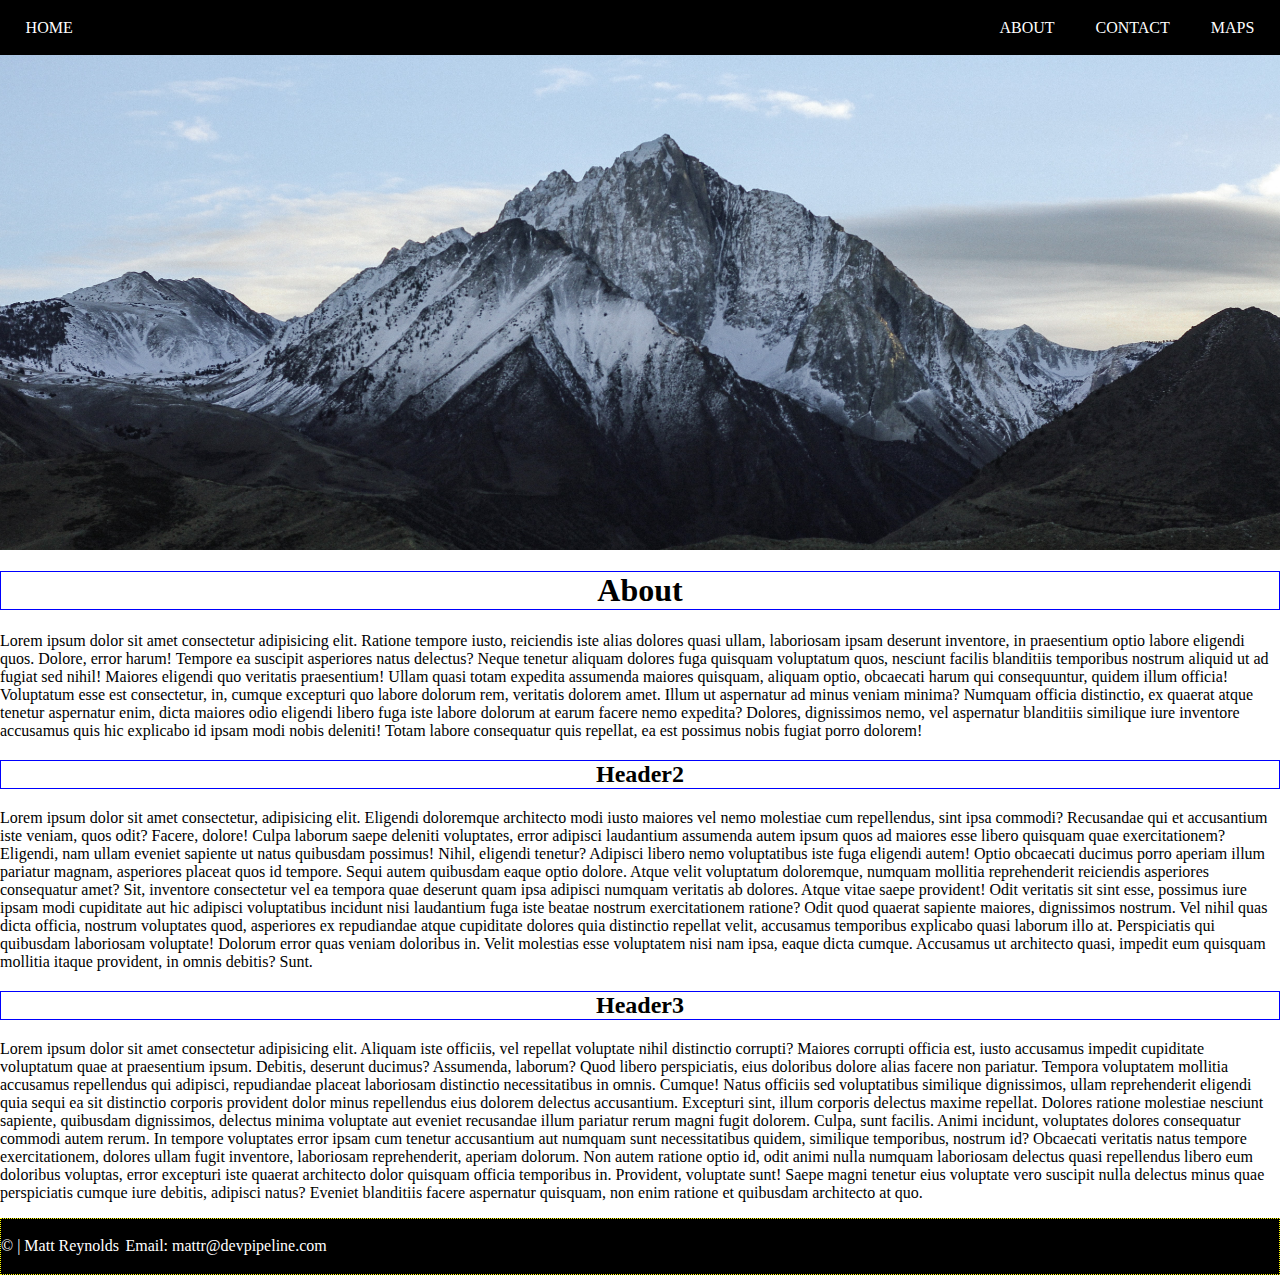
<file: pages/about.html>
<!DOCTYPE html>
<html lang="en">
  <head>
    <meta charset="UTF-8" />
    <meta http-equiv="X-UA-Compatible" content="IE=edge" />
    <meta name="viewport" content="width=device-width, initial-scale=1.0" />
    <title>About</title>
    <link rel="stylesheet" href="/styles/styles.css" />
  </head>
  <body>
    <div class="navbar">
      <div class="logo-wrapper">
        <div class="nav-link">
          <a href="/index.html">HOME</a>
        </div>
      </div>

      <div class="links-wrapper">
        <div class="link-wrapper">
          <div class="nav-link">
            <a href="/pages/about.html">ABOUT</a>
          </div>

          <div class="nav-link">
            <a href="/pages/contact.html">CONTACT</a>
          </div>

          <div class="nav-link">
            <a href="/pages/maps.html">MAPS</a>
          </div>
        </div>
      </div>
    </div>

    <div class="hero-container-about">
      
    </div>
    
    <div class="main-content">
      <div class="header">
        <div class="header">
          <h1>About</h1>
          <p>
            Lorem ipsum dolor sit amet consectetur adipisicing elit. Ratione
            tempore iusto, reiciendis iste alias dolores quasi ullam, laboriosam
            ipsam deserunt inventore, in praesentium optio labore eligendi quos.
            Dolore, error harum! Tempore ea suscipit asperiores natus delectus?
            Neque tenetur aliquam dolores fuga quisquam voluptatum quos, nesciunt
            facilis blanditiis temporibus nostrum aliquid ut ad fugiat sed nihil!
            Maiores eligendi quo veritatis praesentium! Ullam quasi totam expedita
            assumenda maiores quisquam, aliquam optio, obcaecati harum qui
            consequuntur, quidem illum officia! Voluptatum esse est consectetur,
            in, cumque excepturi quo labore dolorum rem, veritatis dolorem amet.
            Illum ut aspernatur ad minus veniam minima? Numquam officia
            distinctio, ex quaerat atque tenetur aspernatur enim, dicta maiores
            odio eligendi libero fuga iste labore dolorum at earum facere nemo
            expedita? Dolores, dignissimos nemo, vel aspernatur blanditiis
            similique iure inventore accusamus quis hic explicabo id ipsam modi
            nobis deleniti! Totam labore consequatur quis repellat, ea est
            possimus nobis fugiat porro dolorem!
          </p>
  
          <h2>Header2</h2>
          <p>
            Lorem ipsum dolor sit amet consectetur, adipisicing elit. Eligendi
            doloremque architecto modi iusto maiores vel nemo molestiae cum
            repellendus, sint ipsa commodi? Recusandae qui et accusantium iste
            veniam, quos odit? Facere, dolore! Culpa laborum saepe deleniti
            voluptates, error adipisci laudantium assumenda autem ipsum quos ad
            maiores esse libero quisquam quae exercitationem? Eligendi, nam ullam
            eveniet sapiente ut natus quibusdam possimus! Nihil, eligendi tenetur?
            Adipisci libero nemo voluptatibus iste fuga eligendi autem! Optio
            obcaecati ducimus porro aperiam illum pariatur magnam, asperiores
            placeat quos id tempore. Sequi autem quibusdam eaque optio dolore.
            Atque velit voluptatum doloremque, numquam mollitia reprehenderit
            reiciendis asperiores consequatur amet? Sit, inventore consectetur vel
            ea tempora quae deserunt quam ipsa adipisci numquam veritatis ab
            dolores. Atque vitae saepe provident! Odit veritatis sit sint esse,
            possimus iure ipsam modi cupiditate aut hic adipisci voluptatibus
            incidunt nisi laudantium fuga iste beatae nostrum exercitationem
            ratione? Odit quod quaerat sapiente maiores, dignissimos nostrum. Vel
            nihil quas dicta officia, nostrum voluptates quod, asperiores ex
            repudiandae atque cupiditate dolores quia distinctio repellat velit,
            accusamus temporibus explicabo quasi laborum illo at. Perspiciatis qui
            quibusdam laboriosam voluptate! Dolorum error quas veniam doloribus
            in. Velit molestias esse voluptatem nisi nam ipsa, eaque dicta cumque.
            Accusamus ut architecto quasi, impedit eum quisquam mollitia itaque
            provident, in omnis debitis? Sunt.
          </p>
  
          <h2>Header3</h2>
          <p>
            Lorem ipsum dolor sit amet consectetur adipisicing elit. Aliquam iste
            officiis, vel repellat voluptate nihil distinctio corrupti? Maiores
            corrupti officia est, iusto accusamus impedit cupiditate voluptatum
            quae at praesentium ipsum. Debitis, deserunt ducimus? Assumenda,
            laborum? Quod libero perspiciatis, eius doloribus dolore alias facere
            non pariatur. Tempora voluptatem mollitia accusamus repellendus qui
            adipisci, repudiandae placeat laboriosam distinctio necessitatibus in
            omnis. Cumque! Natus officiis sed voluptatibus similique dignissimos,
            ullam reprehenderit eligendi quia sequi ea sit distinctio corporis
            provident dolor minus repellendus eius dolorem delectus accusantium.
            Excepturi sint, illum corporis delectus maxime repellat. Dolores
            ratione molestiae nesciunt sapiente, quibusdam dignissimos, delectus
            minima voluptate aut eveniet recusandae illum pariatur rerum magni
            fugit dolorem. Culpa, sunt facilis. Animi incidunt, voluptates dolores
            consequatur commodi autem rerum. In tempore voluptates error ipsam cum
            tenetur accusantium aut numquam sunt necessitatibus quidem, similique
            temporibus, nostrum id? Obcaecati veritatis natus tempore
            exercitationem, dolores ullam fugit inventore, laboriosam
            reprehenderit, aperiam dolorum. Non autem ratione optio id, odit animi
            nulla numquam laboriosam delectus quasi repellendus libero eum
            doloribus voluptas, error excepturi iste quaerat architecto dolor
            quisquam officia temporibus in. Provident, voluptate sunt! Saepe magni
            tenetur eius voluptate vero suscipit nulla delectus minus quae
            perspiciatis cumque iure debitis, adipisci natus? Eveniet blanditiis
            facere aspernatur quisquam, non enim ratione et quibusdam architecto
            at quo.
          </p>
        </div>
      </div>
  
      <div class="footer">
        <div class="copywrite-container">&copy; | Matt Reynolds</div>
  
        <div class="footer-link">
          <a href="mailto:mattr@devpipline.com">Email: mattr@devpipeline.com</a>
        </div>
      </div>
    </body>
  </html>
</file>
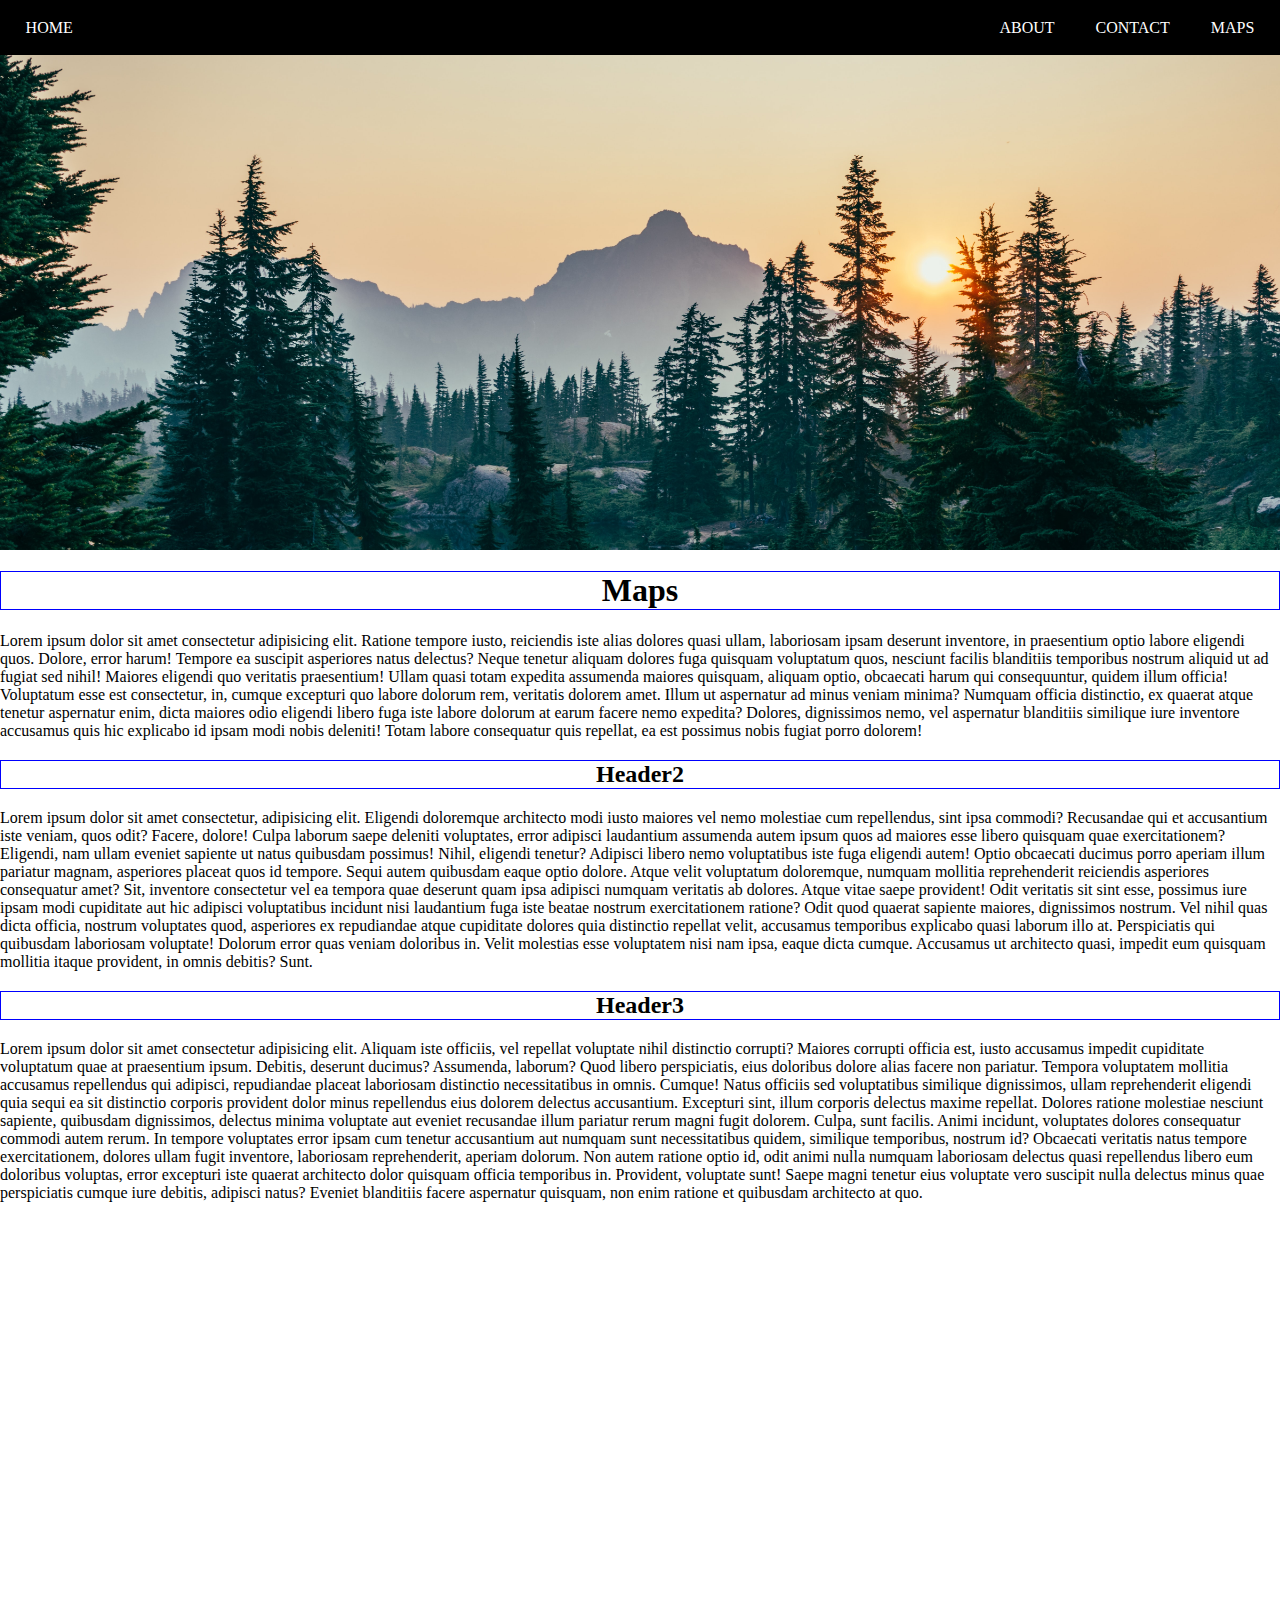
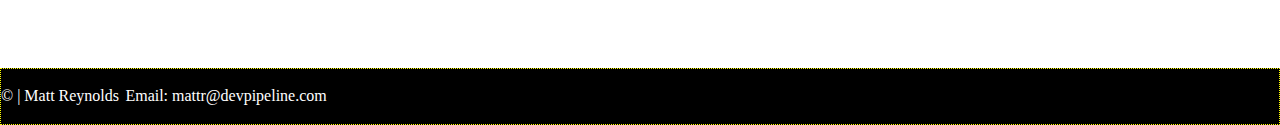
<file: pages/maps.html>
<!DOCTYPE html>
<html lang="en">
  <head>
    <meta charset="UTF-8" />
    <meta http-equiv="X-UA-Compatible" content="IE=edge" />
    <meta name="viewport" content="width=device-width, initial-scale=1.0" />
    <title>Maps</title>
    <link rel="stylesheet" href="/styles/styles.css" />
  </head>
  <body>
    <div class="navbar">
      <div class="logo-wrapper">
        <div class="nav-link">
          <a href="/index.html">HOME</a>
        </div>
      </div>

      <div class="links-wrapper">
        <div class="link-wrapper">
          <div class="nav-link">
            <a href="/pages/about.html">ABOUT</a>
          </div>

          <div class="nav-link">
            <a href="/pages/contact.html">CONTACT</a>
          </div>

          <div class="nav-link">
            <a href="/pages/maps.html">MAPS</a>
          </div>
        </div>
      </div>
    </div>

    <div class="hero-container-maps">
    
    </div>
    
    <div class="main-content">
      <div class="header">
        <div class="header">
          <h1>Maps</h1>
          <p>
            Lorem ipsum dolor sit amet consectetur adipisicing elit. Ratione
            tempore iusto, reiciendis iste alias dolores quasi ullam, laboriosam
            ipsam deserunt inventore, in praesentium optio labore eligendi quos.
            Dolore, error harum! Tempore ea suscipit asperiores natus delectus?
            Neque tenetur aliquam dolores fuga quisquam voluptatum quos, nesciunt
            facilis blanditiis temporibus nostrum aliquid ut ad fugiat sed nihil!
            Maiores eligendi quo veritatis praesentium! Ullam quasi totam expedita
            assumenda maiores quisquam, aliquam optio, obcaecati harum qui
            consequuntur, quidem illum officia! Voluptatum esse est consectetur,
            in, cumque excepturi quo labore dolorum rem, veritatis dolorem amet.
            Illum ut aspernatur ad minus veniam minima? Numquam officia
            distinctio, ex quaerat atque tenetur aspernatur enim, dicta maiores
            odio eligendi libero fuga iste labore dolorum at earum facere nemo
            expedita? Dolores, dignissimos nemo, vel aspernatur blanditiis
            similique iure inventore accusamus quis hic explicabo id ipsam modi
            nobis deleniti! Totam labore consequatur quis repellat, ea est
            possimus nobis fugiat porro dolorem!
          </p>
  
          <h2>Header2</h2>
          <p>
            Lorem ipsum dolor sit amet consectetur, adipisicing elit. Eligendi
            doloremque architecto modi iusto maiores vel nemo molestiae cum
            repellendus, sint ipsa commodi? Recusandae qui et accusantium iste
            veniam, quos odit? Facere, dolore! Culpa laborum saepe deleniti
            voluptates, error adipisci laudantium assumenda autem ipsum quos ad
            maiores esse libero quisquam quae exercitationem? Eligendi, nam ullam
            eveniet sapiente ut natus quibusdam possimus! Nihil, eligendi tenetur?
            Adipisci libero nemo voluptatibus iste fuga eligendi autem! Optio
            obcaecati ducimus porro aperiam illum pariatur magnam, asperiores
            placeat quos id tempore. Sequi autem quibusdam eaque optio dolore.
            Atque velit voluptatum doloremque, numquam mollitia reprehenderit
            reiciendis asperiores consequatur amet? Sit, inventore consectetur vel
            ea tempora quae deserunt quam ipsa adipisci numquam veritatis ab
            dolores. Atque vitae saepe provident! Odit veritatis sit sint esse,
            possimus iure ipsam modi cupiditate aut hic adipisci voluptatibus
            incidunt nisi laudantium fuga iste beatae nostrum exercitationem
            ratione? Odit quod quaerat sapiente maiores, dignissimos nostrum. Vel
            nihil quas dicta officia, nostrum voluptates quod, asperiores ex
            repudiandae atque cupiditate dolores quia distinctio repellat velit,
            accusamus temporibus explicabo quasi laborum illo at. Perspiciatis qui
            quibusdam laboriosam voluptate! Dolorum error quas veniam doloribus
            in. Velit molestias esse voluptatem nisi nam ipsa, eaque dicta cumque.
            Accusamus ut architecto quasi, impedit eum quisquam mollitia itaque
            provident, in omnis debitis? Sunt.
          </p>
  
          <h2>Header3</h2>
          <p>
            Lorem ipsum dolor sit amet consectetur adipisicing elit. Aliquam iste
            officiis, vel repellat voluptate nihil distinctio corrupti? Maiores
            corrupti officia est, iusto accusamus impedit cupiditate voluptatum
            quae at praesentium ipsum. Debitis, deserunt ducimus? Assumenda,
            laborum? Quod libero perspiciatis, eius doloribus dolore alias facere
            non pariatur. Tempora voluptatem mollitia accusamus repellendus qui
            adipisci, repudiandae placeat laboriosam distinctio necessitatibus in
            omnis. Cumque! Natus officiis sed voluptatibus similique dignissimos,
            ullam reprehenderit eligendi quia sequi ea sit distinctio corporis
            provident dolor minus repellendus eius dolorem delectus accusantium.
            Excepturi sint, illum corporis delectus maxime repellat. Dolores
            ratione molestiae nesciunt sapiente, quibusdam dignissimos, delectus
            minima voluptate aut eveniet recusandae illum pariatur rerum magni
            fugit dolorem. Culpa, sunt facilis. Animi incidunt, voluptates dolores
            consequatur commodi autem rerum. In tempore voluptates error ipsam cum
            tenetur accusantium aut numquam sunt necessitatibus quidem, similique
            temporibus, nostrum id? Obcaecati veritatis natus tempore
            exercitationem, dolores ullam fugit inventore, laboriosam
            reprehenderit, aperiam dolorum. Non autem ratione optio id, odit animi
            nulla numquam laboriosam delectus quasi repellendus libero eum
            doloribus voluptas, error excepturi iste quaerat architecto dolor
            quisquam officia temporibus in. Provident, voluptate sunt! Saepe magni
            tenetur eius voluptate vero suscipit nulla delectus minus quae
            perspiciatis cumque iure debitis, adipisci natus? Eveniet blanditiis
            facere aspernatur quisquam, non enim ratione et quibusdam architecto
            at quo.
          </p>
        </div>
      </div>
  
      <div class="contact-info-map">
        <iframe
          src="https://www.google.com/maps/embed?pb=!1m18!1m12!1m3!1d3149.365783367252!2d-112.86133158433165!3d37.87512761415186!2m3!1f0!2f0!3f0!3m2!1i1024!2i768!4f13.1!3m3!1m2!1s0x80b544e0f401e743%3A0xd1b90479d277004f!2sW%201800%20N%2C%20Utah%2084761!5e0!3m2!1sen!2sus!4v1676010718750!5m2!1sen!2sus" width="600" height="450" style="border:0;" allowfullscreen="" loading="lazy" referrerpolicy="no-referrer-when-downgrade"
          width="400"
          height="300"
          style="border: 1"
          allowfullscreen=""
          loading="lazy"
          referrerpolicy="no-referrer-when-downgrade"
        ></iframe>
        
      </div>
        

      
      <div class="footer">
        <div class="copywrite-container">&copy; | Matt Reynolds</div>
  
        <div class="footer-link">
          <a href="mailto:mattr@devpipline.com">Email: mattr@devpipeline.com</a>
        </div>
      </div>
    </body>
  </html>
</file>
<file: styles/styles.css>
html,
body {
  height: 100%;
  width: 100%;
  margin: 0;
}

.navbar {
  display: flex;
  justify-content: space-between;
  align-items: center;
  color: white;
  background-color: black;
  height: 55px;
}

.navbar a {
  text-decoration: none;
  color: inherit;
  margin-bottom: 15px;
}

.hero-container {
  background-image: url("../images/herobanner.jpg");
  min-height: 65%;
  background-position: center;
  background-repeat: no-repeat;
  background-size: cover;
  background-attachment: fixed;
}

.hero-container > .hero-content {
  position: absolute;
  top: 50%;
  left: 50%;
  transform: translate(-50%, -50%);
  color: #fff;
  padding: 12px 24px;
  background-color: #000;
  opacity: 0.6;
  font-size: 1.25rem;
  letter-spacing: 10px;
}

.hero-container-about {
  background-image: url("../images/hero-banner-about.jpg");
  min-height: 55%;
  background-position: center;
  background-repeat: no-repeat;
  background-size: cover;
  background-attachment: fixed;
}

.hero-container-contact {
  background-image: url("../images/herobanner-contact.jpg");
  min-height: 55%;
  background-position: center;
  background-repeat: no-repeat;
  background-size: cover;
  background-attachment: fixed;
}

.hero-container-maps {
  background-image: url("../images/herobanner-maps.jpg");
  min-height: 55%;
  background-position: center;
  background-repeat: no-repeat;
  background-size: cover;
  background-attachment: fixed;
}

.logo-wrapper {
  margin-left: 2%;
}

.links-wrapper {
  width: 255px;
  margin-right: 2%;
}

.link-wrapper {
  display: flex;
  justify-content: space-between;
  flex-direction: row;
  align-items: center;
}

.links-wrapper > div > div:hover {
  color: black;
  background-color: #ccc;
}

h1 {
  display: flex;
  justify-content: center;
  border: solid 1px blue;
}

h2 {
  display: flex;
  justify-content: center;
  border: solid 1px blue;
}

p {
  display: flex;
  justify-content: center;
}

.contact-info-right {
  display: grid;
  justify-content: center;
  align-self: center;
}

.footer {
  display: flex;
  align-items: center;
  background-color: black;
  color: white;
  height: 55px;
  margin-top: ;
  border: dotted 1px yellow;
}

.author {
  margin-left: 2%;
}

.footer a {
  text-decoration: none;
  color: inherit;
}

.footer a:hover {
  color: black;
  background-color: #ccc;
}

.footer-link {
  margin-left: 0.5%;
}

.contact-info-map {
  display: flex;
  justify-content: center;
}
</file>
